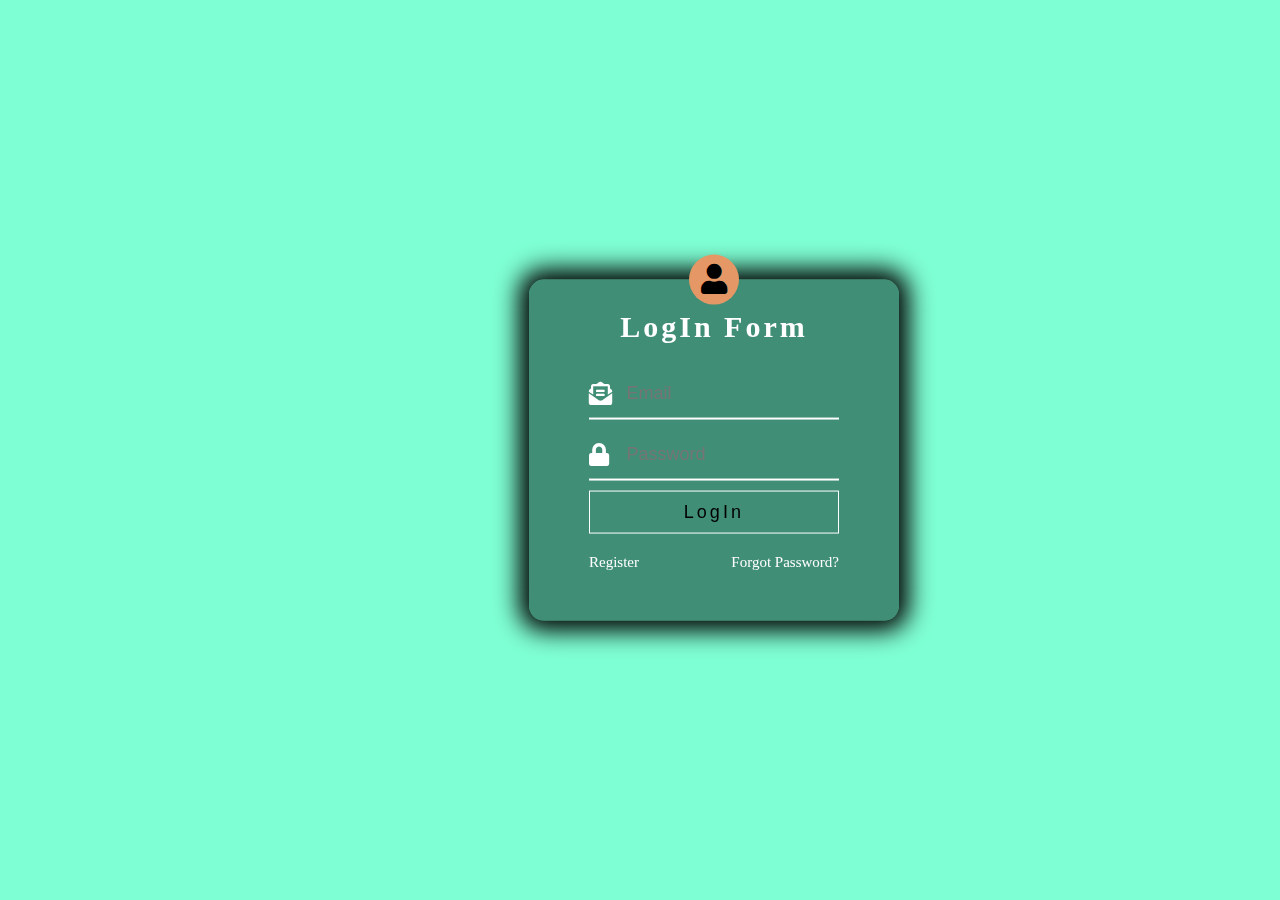
<file: index login.html>
<!DOCTYPE html> 
<html> 
<head>
<meta charset="utf-8"> 
<meta http-equiv="X-UA-Compatible"content="IE-edge"> 
<title>LogIn Page</title> 
<link rel="stylesheet" href="login styles.css" media="screen" title="no title"> 
<link rel="stylesheet" href="https://use.fontawesome.com/releases/v5.6.3/css/all.css"> 
<div class="login">
				
<div class="avatar"> 
				<i class="fa fa-user"> </i>
</div> 

<h2>LogIn Form</h2>

<div class="box-login"> 
 				<i class="fas fa-envelope-open-text"></i> 
 				<input type="text" placeholder="Email">
</div>
 
<div class="box-login"> 
				<i class="fas fa-lock"></i>
			 <input type="text" placeholder="Password"> 
</div> 

<button type="submit" name="login" class="btn-login">LogIn</button> 

<div class="bottom">
				<a href="#">Register</a>
				<a href="#">Forgot Password?</a> 
				</div> 
				</div>
  </head>
</html>
</file>
<file: login styles.css>
body { 
    margin: 0; 
    padding: 0; 
    background-color: aquamarine; 
    background-size: cover; 
    background-position: center; 
    background-repeat: no-repeat; background-attachment: fixed; 
    font-family: jokerman; 
    } 
    
    .login { 
    position: fixed; 
    top: 50%; 
    left: 50%; 
    transform: translate(-30%, -50%); 
    background: rgba(4, 29, 23, 0.5); 
    padding: 50px; 
    width: 270px; 
    box-shadow: 0px 0px 25px 10px black; 
    border-radius: 15px; 
    } 
    
    .avatar { 
    font-size: 30px ; 
    background: #E59866; 
    width: 50px; 
    height: 50px; 
    line-height: 50px; 
    position: fixed; 
    left: 50%; 
    top: 0; 
    transform: translate(-50%, -50%); 
    text-align: center; 
    border-radius: 50%;
    } 
    
    .login h2 { 
    text-align: center; 
    color: white; 
    font-size: 30px; 
    font-family: jokerman;
    letter-spacing: 3px; 
    padding-top: 0; 
    margin-top: -20px; 
    } 
    
    .box-login { 
    display: flex; 
    justify-content:space-between; 
    margin: 10px; 
    border-bottom: 2px solid white; 
    padding: 8px 0; 
    } 
    
    .box-login i { 
    font-size: 23px; 
    color: white; 
    padding: 5px 0; 
    } 
    
    .box-login input {
    width: 85%; 
    padding: 5px 0; 
    background: none; 
    border: none; 
    outline: none; 
    color: #000000; 
    font-size: 18px; 
    } 
    
    .box-login input:placeholder { 
    color: white; 
    } 
    
    .btn-login { 
    background: rgba(10, 10, 10,s 0.5); 
    } 
    
    .btn-login {
    margin-left: 10px; 
    margin-bottom: 20px; 
    background: none; 
    border: 1px solid white; 
    width: 92.5%; 
    padding: 10px; 
    color: #000000; 
    font-size: 18px; 
    letter-spacing: 3px; 
    cursor: pointer; } 
    
    .btn-login:hover{ 
    background: rgba(12, 30, 15, 0.5); 
    } 
    
    .bottom { 
    margin-left: 10px; 
    margin-right: 10px; 
    display: flex; 
    justify-content: space-between; 
    } 
    
    .bottom a { 
    color: white; 
    font-size: 15px; 
    text-decoration: none; 
    } 
    
    .bottom a:hover { 
    text-decoration: underline; 
    }
</file>
